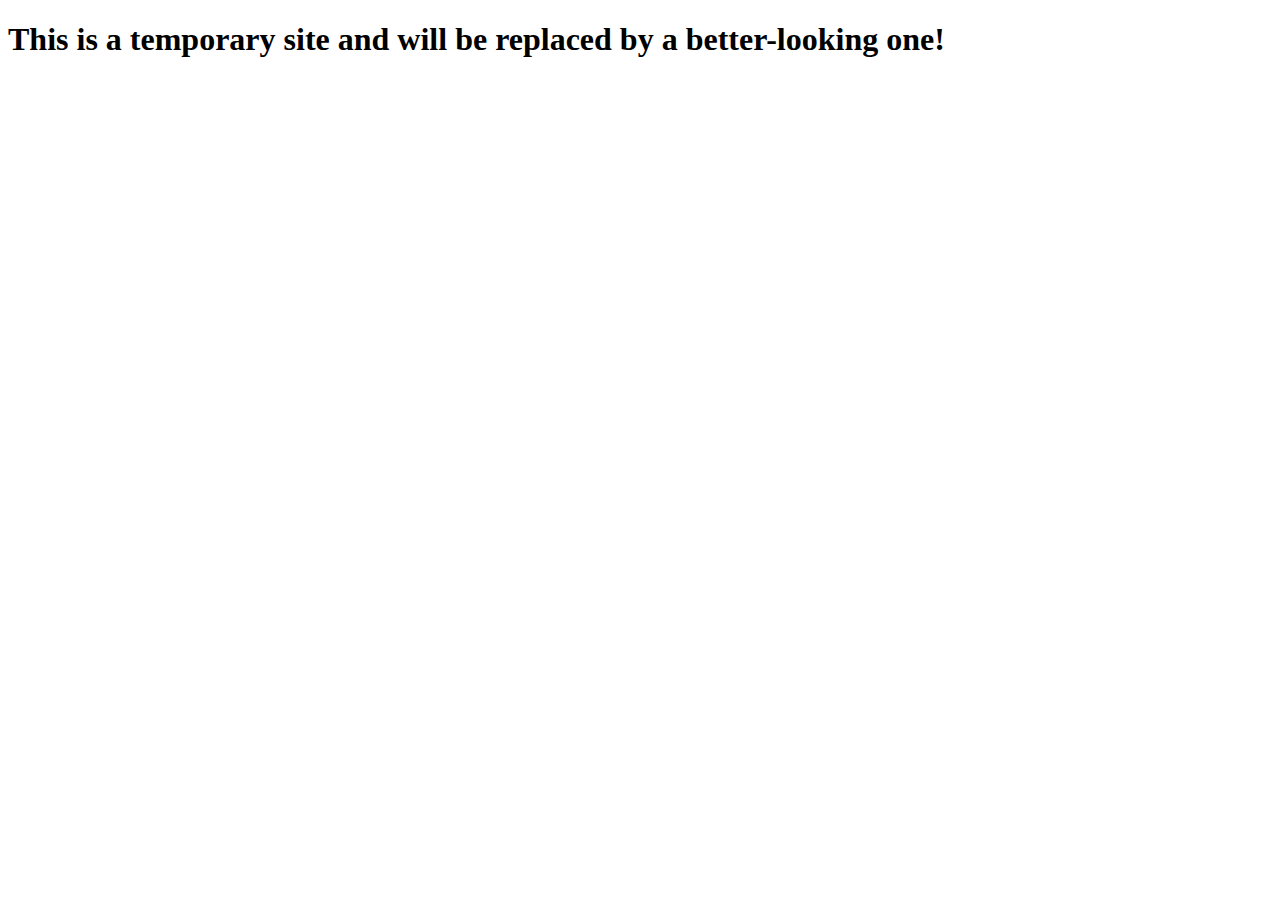
<file: index.html>
<!DOCTYPE html>
<html>
    <head>
        <title>Home | wie.net</title>
        <meta charset="utf-8">
    </head>
    <body>
        <h1>This is a temporary site and will be replaced by a better-looking one!</h1>
    </body>
</html>
</file>
